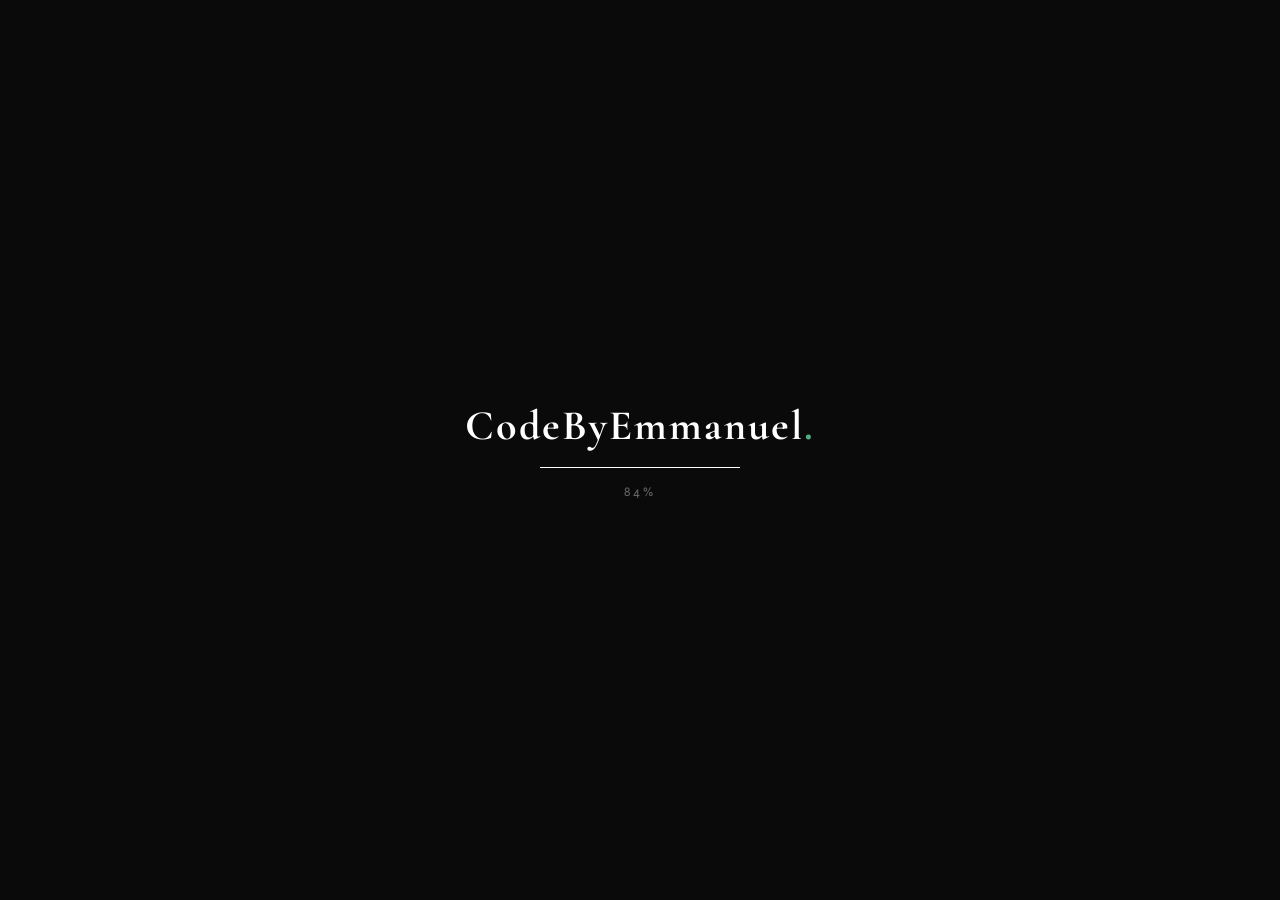
<file: index.html>
<!DOCTYPE html>
<html lang="en">
<head>
  <meta charset="UTF-8">
  <meta name="viewport" content="width=device-width, initial-scale=1.0">
  <title>CodeByEmmanuel | Frontend Developer</title>
  <meta name="color-scheme" content="dark">
  <link href="https://fonts.googleapis.com/css2?family=Cormorant+Garamond:wght@300;400&family=Syne:wght@300;400;500&display=swap" rel="stylesheet">
  <link rel="stylesheet" href="index.css">
</head>
<body class="fade">

  <!-- PRELOADER -->
   <div class="preloader">
    <h1>CodeByEmmanuel<span>.</span></h1>
    <div class="preloader-line"></div>
    <p class="preloader-percent">0%</p>
   </div>


  <!-- Particle Background -->
  <canvas id="bg"></canvas>

  <!-- FRAME CONTAINER -->
  <div class="frame">

    <!-- Corner accents -->
    <div class="corner tl"></div>
    <div class="corner tr"></div>
    <div class="corner bl"></div>
    <div class="corner br"></div>

    <!-- TOP-LEFT: Name + Role + CTA -->
    <div class="header">
      <h1>CodeByEmmanuel</h1>
      <p class="role">I build clean, responsive websites for businesses and digital brands.</p>
      <a class="project-html" href="project.html">View my work</a>
    </div>

    <!-- LEFT CENTER: Navigation -->
    <nav class="menu">
      <a href="index.html">Home</a>
      <a href="project.html">Projects</a>
      <a href="about.html">About Me</a>
      <a href="contact.html">Contact</a>
    </nav>

    <!-- BOTTOM-RIGHT: Bio -->
    <div class="bio">
      <p>
        Passionate about creating clean, modern,
        and user-friendly websites.<br><br>
        Web design should be creative, fast, and impactful. Focused on building responsive, modern web experiences with <strong>JavaScript</strong> and frontend technologies.
      </p>
    </div>

    <!-- BOTTOM-CENTER: Location tag -->
    <div class="location-tag">Lagos · Nigeria</div>

    <!-- LEFT EDGE: Mode switcher -->
    <div class="side-modes">
      <span>LIGHT</span>
      <span>DARK</span>
      <span>MONO</span>
    </div>

  </div>

  <script src="index.js"></script>

</body>
</html>
</file>
<file: index.css>
/* ============================================================
   INDEX.CSS — CodeByEmmanuel Portfolio
   ============================================================ */


/* ─── RESET & BASE ─────────────────────────────────────────── */

*, *::before, *::after {
  margin: 0;
  padding: 0;
  box-sizing: border-box;
}

html, body {
  background: #0a0a0a;
  height: 100%;
}

body {
  opacity: 0;
  transition: opacity 0.5s ease;
  background: #0a0a0a;
  color: #eaeaea;
  font-family: 'Syne', sans-serif;
  overflow: hidden;
}

body.fade-in {
  opacity: 1;
}


/* ─── PRELOADER ─────────────────────────────────────────────── */
.preloader{
  position: fixed;
  inset: 0;
  background: #0a0a0a;
  z-index: 9999;
  display: flex;
  flex-direction: column;
  align-items: center;
  justify-content: center;
  gap: 16px;
}

.preloader h1{
  font-family: 'Cormorant Garamond', serif;
  font-size: clamp(24px, 4vw, 42px);
  font-size: 600;
  color: white;
  letter-spacing: 2px;
}

.preloader h1 span{
  color: #4caf80;
}

.preloader-line{
  width: 200px;
  height: 1px;
  background: rgba(255,255,255,0.15);
  position: relative;
  overflow: hidden;
}

.preloader-line::after{
  content: '';
  position: absolute;
  left: -100%;
  top: 0;
  width: 100%;
  height: 1px;
  background: white;
  animation: load 2s ease forwards;
}

@keyframes load {
  to { left: 0%; }
}

.preloader-percent {
  font-size: 13px;
  color: #666666;
  letter-spacing: 3px;
}

.preloader.hidden {
  opacity: 0;
  pointer-events: none;
  transition: opacity 0.5s ease;
}

/* ─── CANVAS BACKGROUND ────────────────────────────────────── */

canvas {
  position: fixed;
  top: 0;
  left: 0;
  width: 100%;
  height: 100%;
  z-index: 0;
  pointer-events: none;
}


/* ─── FRAME ────────────────────────────────────────────────── */

.frame {
  position: fixed;
  inset: clamp(12px, 2.5vw, 28px);
  border: 1px solid rgba(255, 255, 255, 0.22); /* was 0.15 */
  z-index: 2;
}


/* ─── CORNER ACCENTS ───────────────────────────────────────── */

.corner {
  position: absolute;
  width: 10px;
  height: 10px;
}

.corner.tl {
  top: -1px;
  left: -1px;
  border-top: 1px solid rgba(255, 255, 255, 0.7); /* was 0.6 */
  border-left: 1px solid rgba(255, 255, 255, 0.7);
}

.corner.tr {
  top: -1px;
  right: -1px;
  border-top: 1px solid rgba(255, 255, 255, 0.7);
  border-right: 1px solid rgba(255, 255, 255, 0.7);
}

.corner.bl {
  bottom: -1px;
  left: -1px;
  border-bottom: 1px solid rgba(255, 255, 255, 0.7);
  border-left: 1px solid rgba(255, 255, 255, 0.7);
}

.corner.br {
  bottom: -1px;
  right: -1px;
  border-bottom: 1px solid rgba(255, 255, 255, 0.7);
  border-right: 1px solid rgba(255, 255, 255, 0.7);
}


/* ─── HEADER — TOP LEFT ────────────────────────────────────── */

.header {
  position: absolute;
  top: clamp(20px, 5vh, 60px);
  left: clamp(16px, 5vw, 72px);
  max-width: clamp(55%, 38vw, 500px);
}

/* Name — brightest, most important */
.header h1 {
  font-family: 'Cormorant Garamond', serif;
  font-size: clamp(24px, 4.5vw, 58px);
  font-weight: 400;
  letter-spacing: 1px;
  line-height: 1.15;
  color: #ffffff;
}

/* Role — slightly dimmed, secondary info */
.role {
  margin-top: 10px;
  font-size: clamp(13px, 1.6vw, 20px);
  color: #aaaaaa;
  font-weight: 400;
  letter-spacing: 0.4px;
  line-height: 1.75;
  max-width: 400px;
}

/* CTA Button */
.project-html {
  display: inline-block;
  margin-top: 18px;
  padding: 9px 20px;
  border: 1px solid rgba(255, 255, 255, 0.45);
  border-radius: 6px;
  color: #ffffff;
  text-decoration: none;
  font-size: clamp(12px, 1.2vw, 16px);
  font-weight: 400;
  letter-spacing: 1px;
  transition: all 0.3s ease;
}

.project-html:hover {
  background: rgba(255, 255, 255, 0.1); /* was 0.08 */
  color: #ffffff;
  transform: translateY(-2px);
  border-color: rgba(255, 255, 255, 0.8); /* was 0.7 */
}


/* ─── STATUS BADGE — TOP RIGHT ─────────────────────────────── */

.status {
  position: absolute;
  top: clamp(20px, 5vh, 60px);
  right: clamp(16px, 5vw, 80px);
  display: flex;
  align-items: center;
  gap: 8px;
  font-size: clamp(10px, 1vw, 15px);
  color: #aaaaaa;
  letter-spacing: 1.5px;
  text-transform: uppercase;
}

.status-dot {
  width: 7px; /* was 6px */
  height: 7px;
  border-radius: 50%;
  background: #4caf80;
  box-shadow: 0 0 8px rgba(76, 175, 128, 0.7); /* was 0.55 */
  animation: pulse 2.4s ease infinite;
}

@keyframes pulse {
  0%, 100% { opacity: 1; }
  50%       { opacity: 0.35; }
}


/* ─── NAVIGATION — LEFT CENTER ─────────────────────────────── */

.menu {
  position: absolute;
  top: 50%;
  transform: translateY(-50%);
  left: clamp(16px, 5vw, 72px);
  display: flex;
  flex-direction: column;
  gap: clamp(10px, 2.5vh, 22px);
}

.menu a {
  text-decoration: none;
  color: #aaaaaa;
  font-size: clamp(13px, 1.8vw, 20px);
  font-weight: 400;
  letter-spacing: 1.5px;
  text-transform: uppercase;
  transition: color 0.25s ease;
  position: relative;
  display: inline-block;
}

.menu a::after {
  content: "";
  position: absolute;
  left: 0;
  bottom: -4px; /* was -3px */
  width: 0%;
  height: 1px;
  background: #ffffff;
  transition: width 0.3s ease;
}

.menu a:hover,
.menu a.active {
  color: #ffffff;
}

.menu a:hover::after,
.menu a.active::after {
  width: 100%;
}


/* ─── BIO — BOTTOM RIGHT ───────────────────────────────────── */

.bio {
  position: absolute;
  right: clamp(16px, 5vw, 80px);
  bottom: clamp(20px, 6vh, 72px);
  max-width: clamp(48%, 28vw, 360px);
  text-align: right;
}

.bio::before {
  content: "";
  display: block;
  width: 36px;
  height: 1px;
  background: rgba(255, 255, 255, 0.35);
  margin-left: auto;
  margin-bottom: 16px;
}

.bio p {
  font-family: 'Cormorant Garamond', serif;
  font-size: clamp(19px, 1.6vw, 23px);
  line-height: 2;
  color: #cccccc;
  font-weight: 400;
}

.bio p strong {
  color: #ffffff;
  font-weight: 600;
}


/* ─── LOCATION TAG — BOTTOM CENTER ────────────────────────── */

.location-tag {
  position: absolute;
  bottom: clamp(14px, 2.5vh, 28px);
  left: 50%;
  transform: translateX(-50%);
  font-size: clamp(11px, 1vw, 13px);
  color: #666666; /* was #555555 */
  letter-spacing: 4px; /* was 3px */
  text-transform: uppercase;
  white-space: nowrap;
}


/* ─── SIDE MODES — LEFT EDGE ───────────────────────────────── */

.side-modes {
  position: absolute;
  left: clamp(6px, 0.8vw, 10px);
  bottom: clamp(60px, 14vh, 110px);
  display: flex;
  flex-direction: column;
  gap: 16px; /* was 14px */
  font-size: clamp(9px, 0.85vw, 11px);
  color: #666666; /* was #555555 */
  letter-spacing: 2.5px;
}

.side-modes span {
  writing-mode: vertical-rl;
  transform: rotate(180deg);
  cursor: pointer;
  transition: color 0.2s ease;
}

.side-modes span:hover {
  color: #bbbbbb; /* was #aaaaaa */
}
</file>
